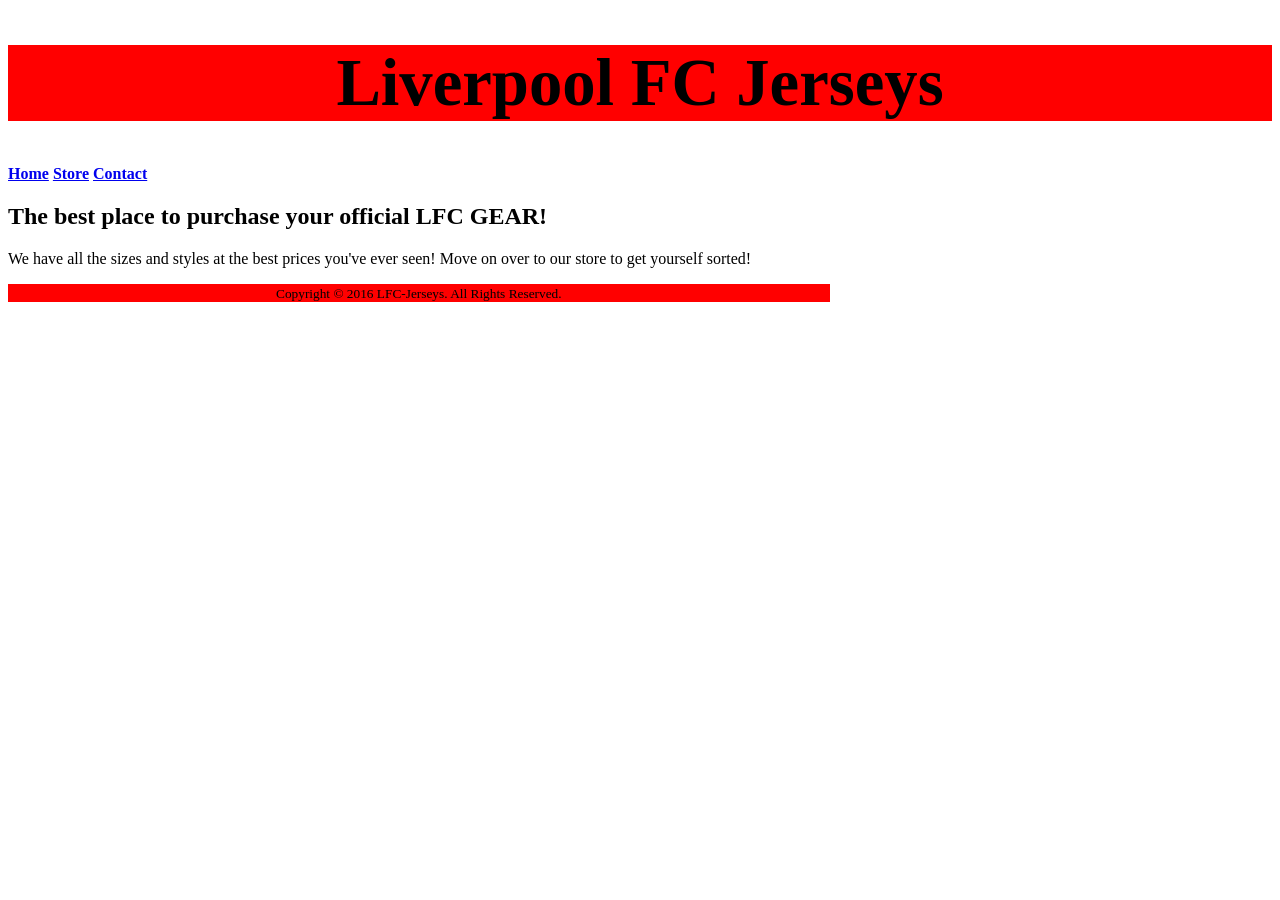
<file: index.html>
<!DOCTYPE html>
<html lang="en">
<head>
	<title>LFC Jerseys for sale!</title>
	<meta charset="utf-8">
	<link rel="stylesheet" type="text/css" href="lfc.css" >
</head>
<body>
<header>
	<h1>Liverpool FC Jerseys</h1>
</header>
<nav>
	<b>
		<a href="index.html">Home</a> 
		<a href="purchase.html">Store</a>
		<a href="contact.html">Contact</a>
	</b>
</nav>
<main>
	<h2>The best place to purchase your official LFC GEAR!</h2>
	<p>We have all the sizes and styles at the best prices you've ever seen! Move on over to our store to get yourself sorted!</p>
</main>
<footer>
<p><small>Copyright &copy; 2016 LFC-Jerseys. All Rights Reserved.</small></p>
</footer>
</body>
</html>
</file>
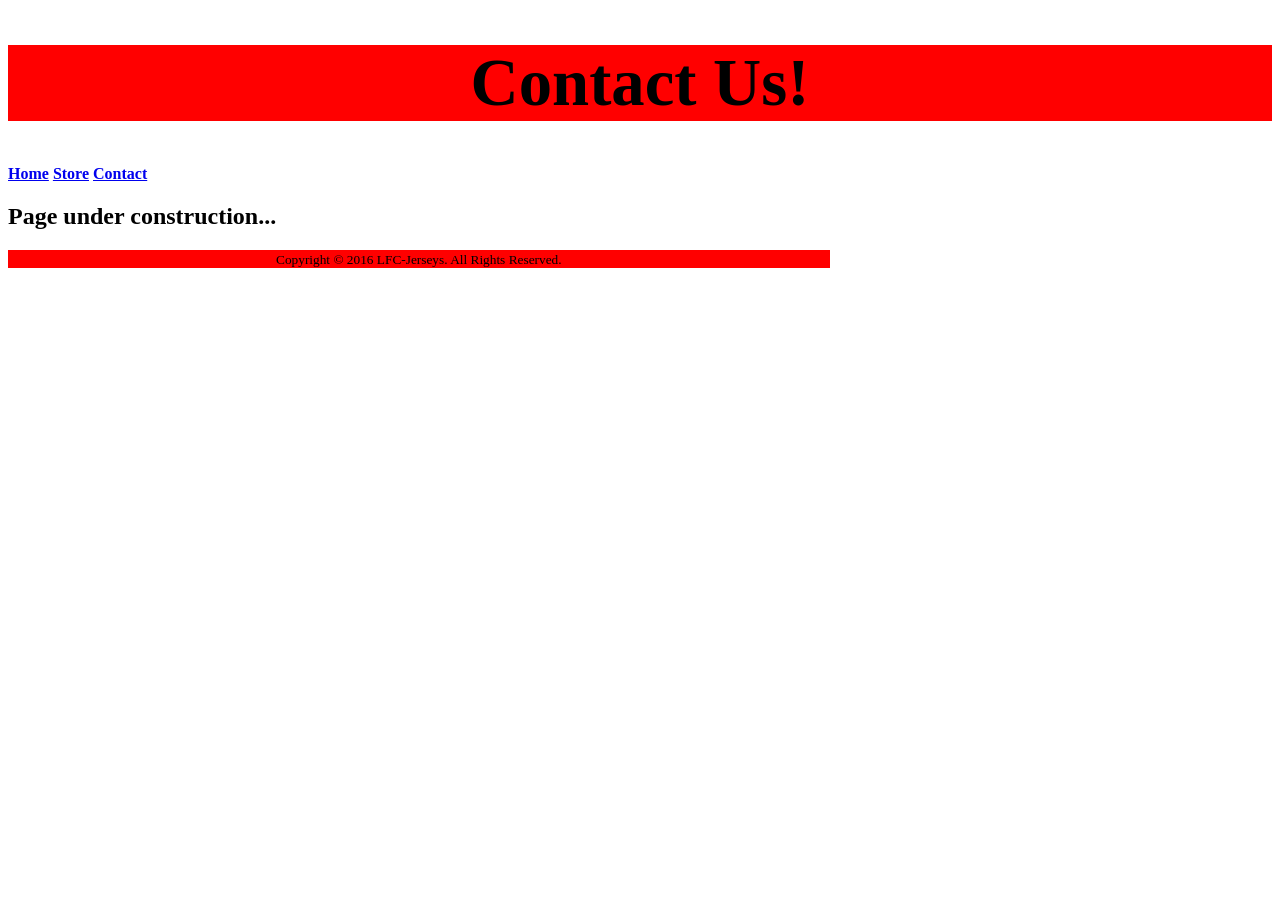
<file: contact.html>
<!DOCTYPE html>
<html lang="en">
<head>
	<title>LFC Jerseys for sale!</title>
	<meta charset="utf-8">
	<link rel="stylesheet" type="text/css" href="lfc.css" >
</head>
<body>
<header>
	<h1>Contact Us!</h1>
</header>
<nav>
	<b>
		<a href="index.html">Home</a> 
		<a href="purchase.html">Store</a>
		<a href="contact.html">Contact</a>
	</b>
</nav>
<main>
	<h2>Page under construction... </h2>
	</main>
<footer>
<p><small>Copyright &copy; 2016 LFC-Jerseys. All Rights Reserved.</small></p>
</footer>
</body>
</html>
</file>
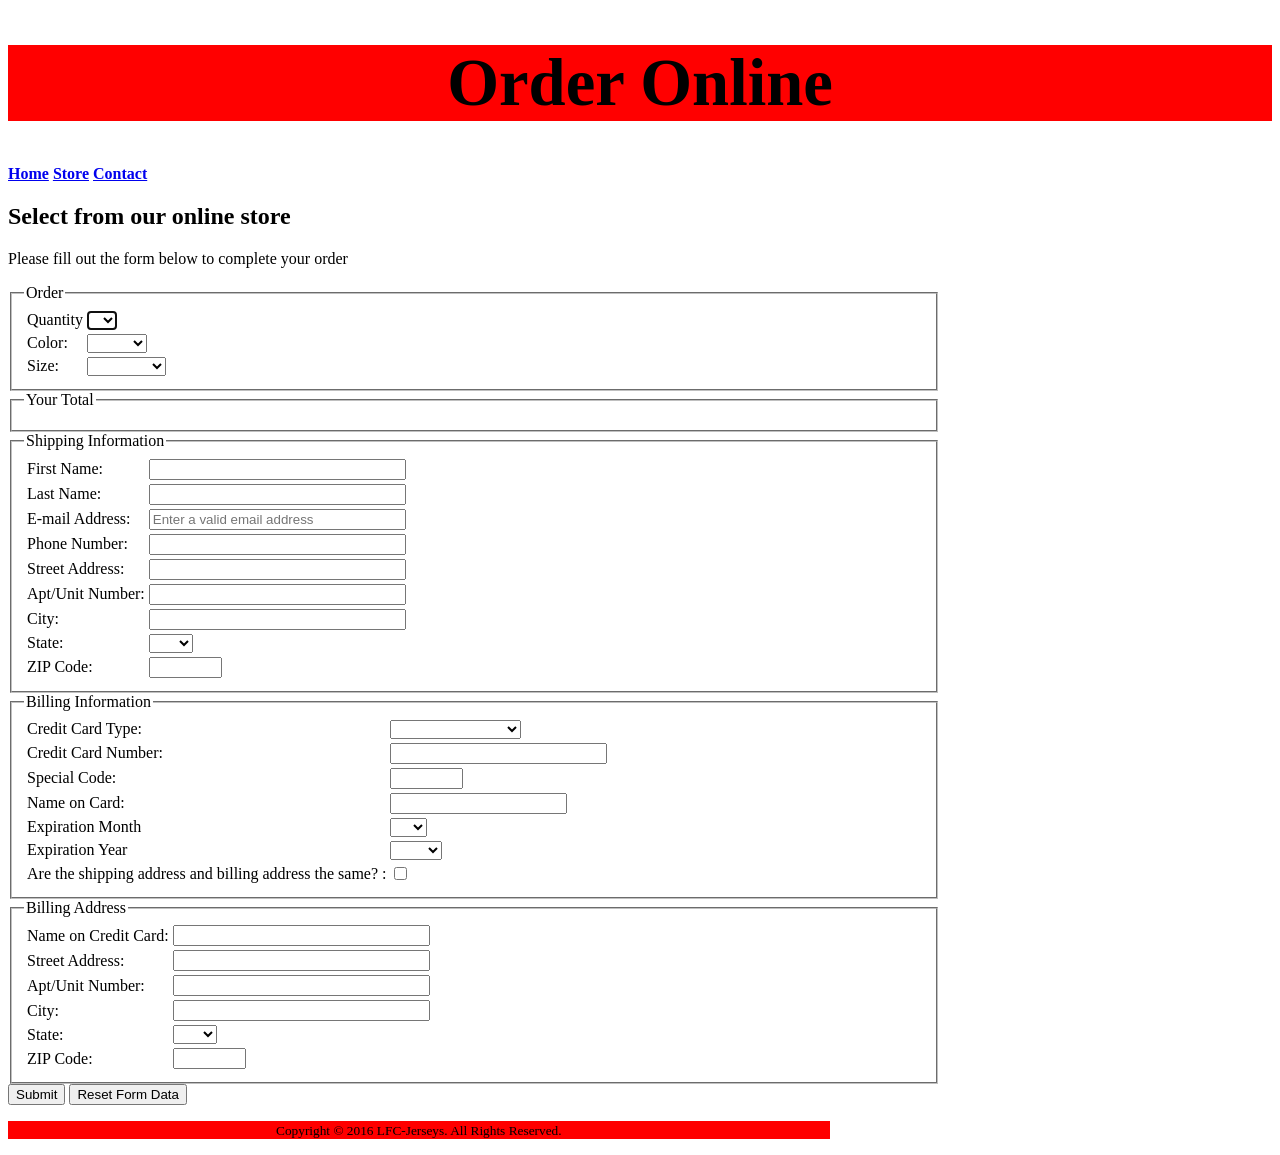
<file: purchase.html>
<!DOCTYPE html>
<html lang="en">
<head>
<title>LFC Jerseys Store</title>
<meta charset="utf-8">
<link rel="stylesheet" type="text/css" href="lfc.css" >
<script type="text/javascript" src="shirtorder.js"></script>
	</head>
<body>
<header>
	<h1>Order Online</h1>
</header>
<nav>
	<b>
		<a href="index.html">Home</a> 
		<a href="purchase.html">Store</a>
		<a href="contact.html">Contact</a>
	</b>
</nav>
<main>
	<h2>Select from our online store</h2>
	<p>Please fill out the form below to complete your order</p>
<form id="jerseyorder" onsubmit="return validateContactForm()" method="post" action="shirt.php"}>
			<fieldset>
			<legend>Order</legend>
				<table summary="LFC Jersey Order form">
					<tr>
						<td>Quantity</td>
						<td><select name="quantity" id="quantity" onchange="populateTotal()" autofocus>
							<option></option>
							<option>1</option>
							<option>2</option>
							<option>3</option>
							<option>4</option>
							<option>5</option>
						</select></td>
					</tr>
					<tr>
						<td>Color:</td>
						<td>
							<select name="ktype">
								<option></option>
								<option>Red</option>
								<option>Green</option>
								<option>Blue</option>
							</select>
						</td>
					</tr>
					<tr>
						<td>Size:</td>
						<td>
							<select name="size">
								<option></option>
								<option>Small</option>
								<option>Medium</option>
								<option>Large</option>
								<option>X-Large</option>
								<option>XX-Large</option>
							</select>
						</td>
					</tr>
			</table>
		</fieldset>
		<fieldset>
			<legend> Your Total</legend>
				<table summary="bill_cost">
					<tr>
						<td><label for="Total_in_dollars" id="TotalGoesHere"></label></td>
					</tr>
				</table>
		</fieldset>
		<fieldset>
			<legend>Shipping Information</legend>
				<table summary="Shipping info">
					<tr>
						<td><label for="shipfirstname">First Name:</label></td>
						<td><input id="shipfirstname" type="text" name="shipfirstname" size="30" /></td>
					</tr>
					<tr>
						<td><label for="shiplastname">Last Name:</label></td>
						<td><input id="shiplastname" type="text" name="shiplastname" size="30" /></td>
					</tr>
					<tr>
						<td><label for="email">E-mail Address:</label></td>
						<td><input id="email" input type="email" name="email" required placeholder="Enter a valid email address" size="30" /></td>
					</tr>
					<tr>
						<td><label for="phone">Phone Number:</label></td>
						<td><input id="phone" type="tel" name="phone" size="30" </td>
					</tr>
					<tr>
						<td><label for="shipaddress">Street Address:</label></td>
						<td><input id="shipaddress" type="text" name="shipaddress" size="30" /></td>
					</tr>
					<tr>
						<td><label for="shipAptUnit">Apt/Unit Number:</label></td>
						<td><input id="shipAptUnit" type="text" name="shipAptUnit" size="30" /></td>
					</tr>
					<tr>
						<td><label for="shipcity">City:</label></td>
						<td><input id="shipcity" type="text" name="shipcity" size="30" /></td>
					</tr>
					<tr>
						<td>State:</td>
						<td><select name="shipaddr_state" id="shipaddr_state">
							<option></option>
							<option>AL</option>
							<option>AK</option>
							<option>AZ</option>
							<option>AR</option>
							<option>CA</option>
							<option>CO</option>
							<option>CT</option>
							<option>DE</option>
							<option>FL</option>
							<option>GA</option>
							<option>HI</option>
							<option>ID</option>
							<option>IL</option>
							<option>IN</option>
							<option>IA</option>
							<option>KS</option>
							<option>KY</option>
							<option>LA</option>
							<option>ME</option>
							<option>MD</option>
							<option>MA</option>
							<option>MI</option>
							<option>MN</option>
							<option>MS</option>
							<option>MO</option>
							<option>MT</option>
							<option>NE</option>
							<option>NV</option>
							<option>NH</option>
							<option>NJ</option>
							<option>NM</option>
							<option>NY</option>
							<option>NC</option>
							<option>ND</option>
							<option>OH</option>
							<option>OK</option>
							<option>OR</option>
							<option>PA</option>
							<option>RI</option>
							<option>SC</option>
							<option>SD</option>
							<option>TN</option>
							<option>TX</option>
							<option>UT</option>
							<option>VT</option>
							<option>VA</option>
							<option>WA</option>
							<option>WV</option>
							<option>WI</option>
							<option>WY</option>
					</select></td>
					</tr>
					<tr>
						<td><label for="shipaddr_zip">ZIP Code:</label></td>
						<td><input id="shipaddr_zip" type="text" name="shipaddr_zip" size="7" /></td>
					</tr>
				</table>
		</fieldset>
		<fieldset id="billingtable"> 
			<legend>Billing Information</legend>
				<table summary="BillingInfo" id="billingtable">
					<tr>
						<td>Credit Card Type:</td>
						<td>
							<select name="cc_type">
								<option></option>
								<option>Visa</option>
								<option>MasterCard</option>
								<option>American Express</option>
							</select>
						</td>
					</tr>
					<tr>
						<td><label for="cc_num">Credit Card Number:</label></td>
						<td><input id="cc_num" type="text" name="cc_num" size="25" /></td>
					</tr>
					<tr>
						<td><label for="cc_spec_code">Special Code:</label></td>
						<td><input id="cc_spec_code" type="text" name="cc_spec_code" size="7" /></td>
					</tr>
					<tr>
						<td><label for="cc_name">Name on Card:</label></td>
						<td><input id="cc_name" type="text" name="cc_name" size="20" /></td>
					</tr> 
					<tr>
						<td>Expiration Month</td>
						<td><select name="cc_exp_month">
							<option></option>
							<option>1</option>
							<option>2</option>
							<option>3</option>
							<option>4</option>
							<option>5</option>
							<option>6</option>
							<option>7</option>
							<option>8</option>
							<option>9</option>
							<option>10</option>
							<option>11</option>
							<option>12</option>
					</select></td>
					</tr>
					<tr>
						<td>Expiration Year</td>
						<td><select name="cc_exp_year">
							<option></option>
							<option>2016</option>
							<option>2017</option>
							<option>2018</option>
							<option>2019</option>
							<option>2020</option>
							<option>2021</option>
					</select></td>
					</tr>
					<tr>
					<form action""> 
						<td><label for="Address_check?">Are the shipping address and billing address the same? :</label></td>
						<td><input type="checkbox" name="SomeName" id="SomeName" onclick="if( this.checked ) { fillForm(); } else { clearForm(); }" value="1" /></td>
					</form>
				</tr>
			</table>
		</fieldset>
		<fieldset id="billing_address">

		<legend>Billing Address</legend>
			<table summary="Billing Address?">
				<tr>
					<td><label for="bill_name">Name on Credit Card:</label></td>
					<td><input id="bill_name" type="text" name="bill_name" size="30" /></td>
				</tr>
				<tr>
					<td><label for="bill_address">Street Address:</label></td>
					<td><input id="bill_address" type="text" name="bill_address" size="30" /></td>
				</tr>
				<tr>
					<td><label for="bill_AptUnit">Apt/Unit Number:</label></td>
					<td><input id="bill_AptUnit" type="text" name="bill_AptUnit" size="30" /></td>
				</tr>
				<tr>
					<td><label for="bill_city">City:</label></td>
					<td><input id="bill_city" type="text" name="bill_city" size="30" /></td>
				</tr>
				<tr>
						<td>State:</td>
						<td><select name="addr_state" id="addr_state">
								<option></option>
								<option>AL</option>
								<option>AK</option>
								<option>AZ</option>
								<option>AR</option>
								<option>CA</option>
								<option>CO</option>
								<option>CT</option>
								<option>DE</option>
								<option>FL</option>
								<option>GA</option>
								<option>HI</option>
								<option>ID</option>
								<option>IL</option>
								<option>IN</option>
								<option>IA</option>
								<option>KS</option>
								<option>KY</option>
								<option>LA</option>
								<option>ME</option>
								<option>MD</option>
								<option>MA</option>
								<option>MI</option>
								<option>MN</option>
								<option>MS</option>
								<option>MO</option>
								<option>MT</option>
								<option>NE</option>
								<option>NV</option>
								<option>NH</option>
								<option>NJ</option>
								<option>NM</option>
								<option>NY</option>
								<option>NC</option>
								<option>ND</option>
								<option>OH</option>
								<option>OK</option>
								<option>OR</option>
								<option>PA</option>
								<option>RI</option>
								<option>SC</option>
								<option>SD</option>
								<option>TN</option>
								<option>TX</option>
								<option>UT</option>
								<option>VT</option>
								<option>VA</option>
								<option>WA</option>
								<option>WV</option>
								<option>WI</option>
								<option>WY</option>
						</select></td>
				</tr>
				<tr>
						<td><label for="bill_zip">ZIP Code:</label></td>
						<td><input id="bill_zip" type="text" name="bill_zip" size="7" /></td>
				</tr>
			</table>
		</fieldset>

		<td><input type="submit" value="Submit" /></td>
		<td><input align="right" type="reset" value="Reset Form Data" /></td>
	</form>
</main>
<footer>
<p><small>Copyright &copy; 2016 LFC-Jerseys. All Rights Reserved.</small></p>
</footer>
</body>
</html>
</file>
<file: lfc.css>
/* LFCstylesheets.css */

header {
		background-color: #FF0000;
		color: #000000	;
		text-align: center;
		
}


h1 { 
	color: black;
	font-size: 50pt;
	text-align: center;
	vertical-align: middle;
}



footer {
		background-color: red;
		height: 100%;
		width: 65%;
		text-align: center;
		vertical-align: middle;

}

fieldset {
		min-width: 700px;
		max-width: 900px;
}
ul li {
	list-style-type: none;
}
#receipt p{


}
</file>
